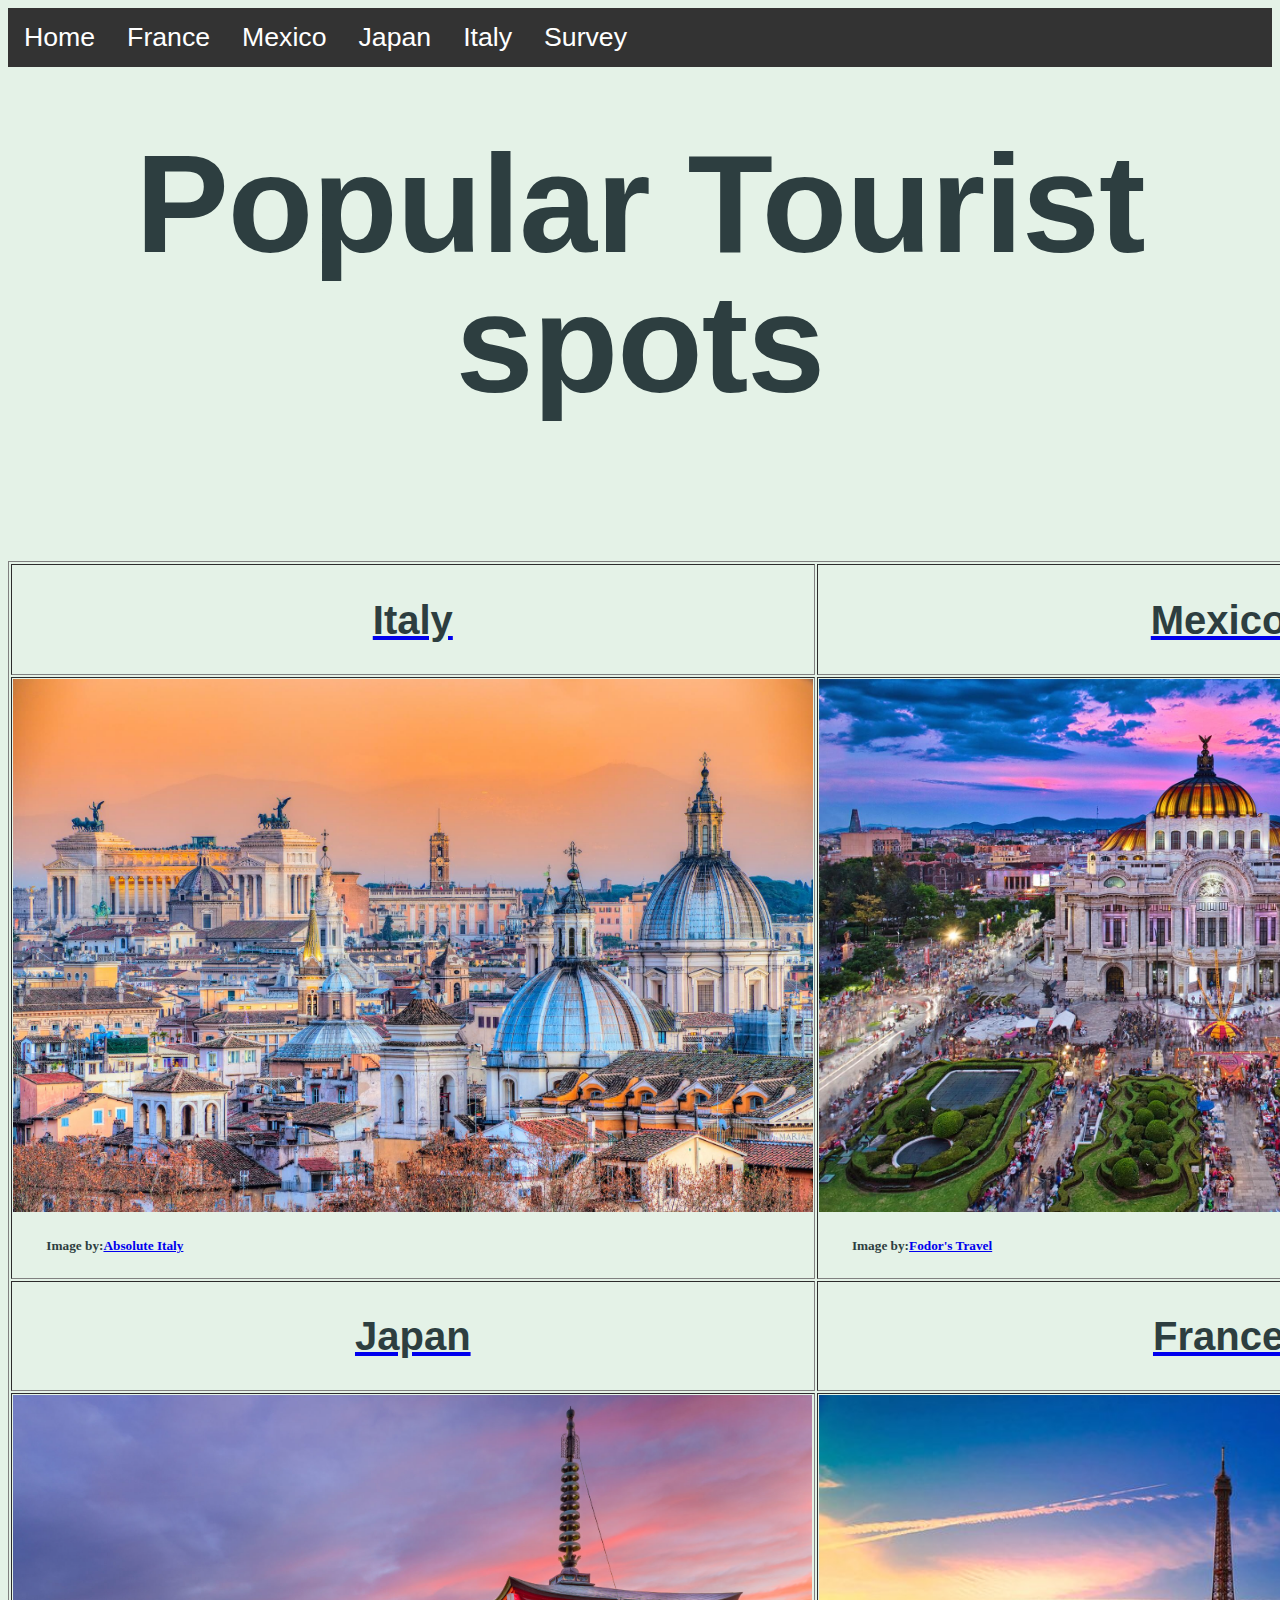
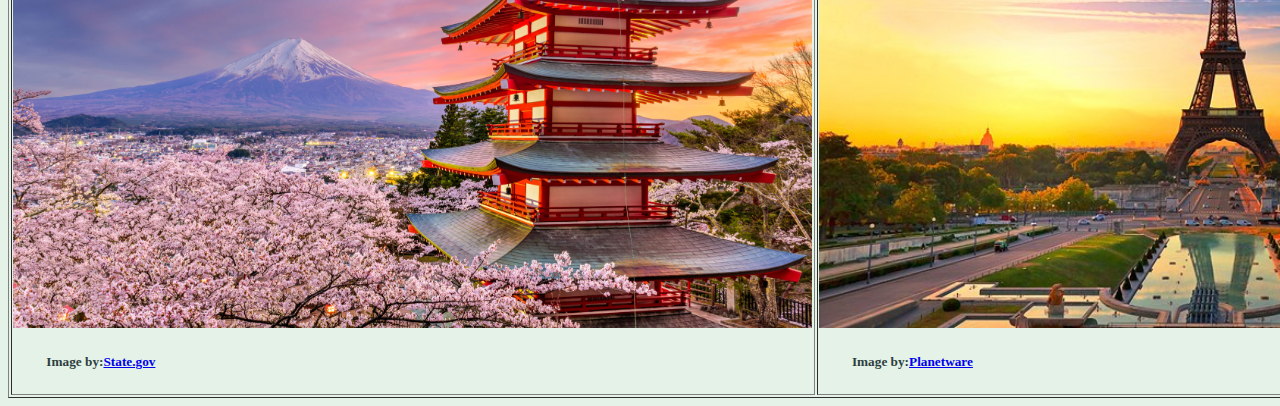
<file: index.html>
<!DOCTYPE html>
<html>
    <head>
        <link rel="stylesheet" href="css.css">
        <script>
            
        </script>
    </head>
    <body>
        <!---Nav Bar--->
    <nav class="myNav">                             
    <ul class="nav">
        <li class="nav2"><a href="index.html">Home</a></li>
        <li class="nav2"><a href="Page2.html">France</a></li>
        <li class="nav2"><a href="Page3.html">Mexico</a></li>
        <li class="nav2"><a href="Page4.html">Japan</a></li>
        <li class="nav2"><a href="Page5.html">Italy</a></li>
        <li class="nav2"><a href="Page6.html">Survey</a></li>
    </ul>
    </nav>

    <div>
        <h1> Popular Tourist <br> spots</h1>
        <!---Images with Hyperlinks in a table--->
        <br>
        <br>
        <table border = "1">
            <tr>
        <th>
        <a class="place" href="Page5.html"><h2>Italy</h2>
        </th><th>
        <a class="place" href="Page3.html"><h2>Mexico</h2>
        </th></tr>

        <tr>
        <td>
        <img class="place" src="Italy.jpg"></a>
        <h5>Image by:<a href="https://absoluteitaly.it/">Absolute Italy</a></h5>
        </td><td>
        <img class="place" src="Mexico.jpg"></a>
        <h5>Image by:<a href="https://www.fodors.com/world/mexico-and-central-america/mexico/mexico-city/experiences/news/photos/20-ultimate-things-to-do-in-mexico-city">Fodor's Travel</a></h5>
        </td></tr>

        <br>

        <th>
        <a href="Page4.html"><h2>Japan</h2>
        </th><th>
        <a href="Page2.html"><h2>France</h2>
        </th></tr>

        <tr>
        <td>
        <img class="place" src="Japan.jpg"></a>
        <h5>Image by:<a href="https://www.state.gov/countries-areas/japan/">State.gov</a></h5>
        </td><td>
        <img class="place" src="France2.jpg"></a>
        <h5>Image by:<a href="https://www.planetware.com/pictures/france-f.htm">Planetware</a></h5>
        </td></tr>
        </table>
        </div>
    </body>
</html>
</file>
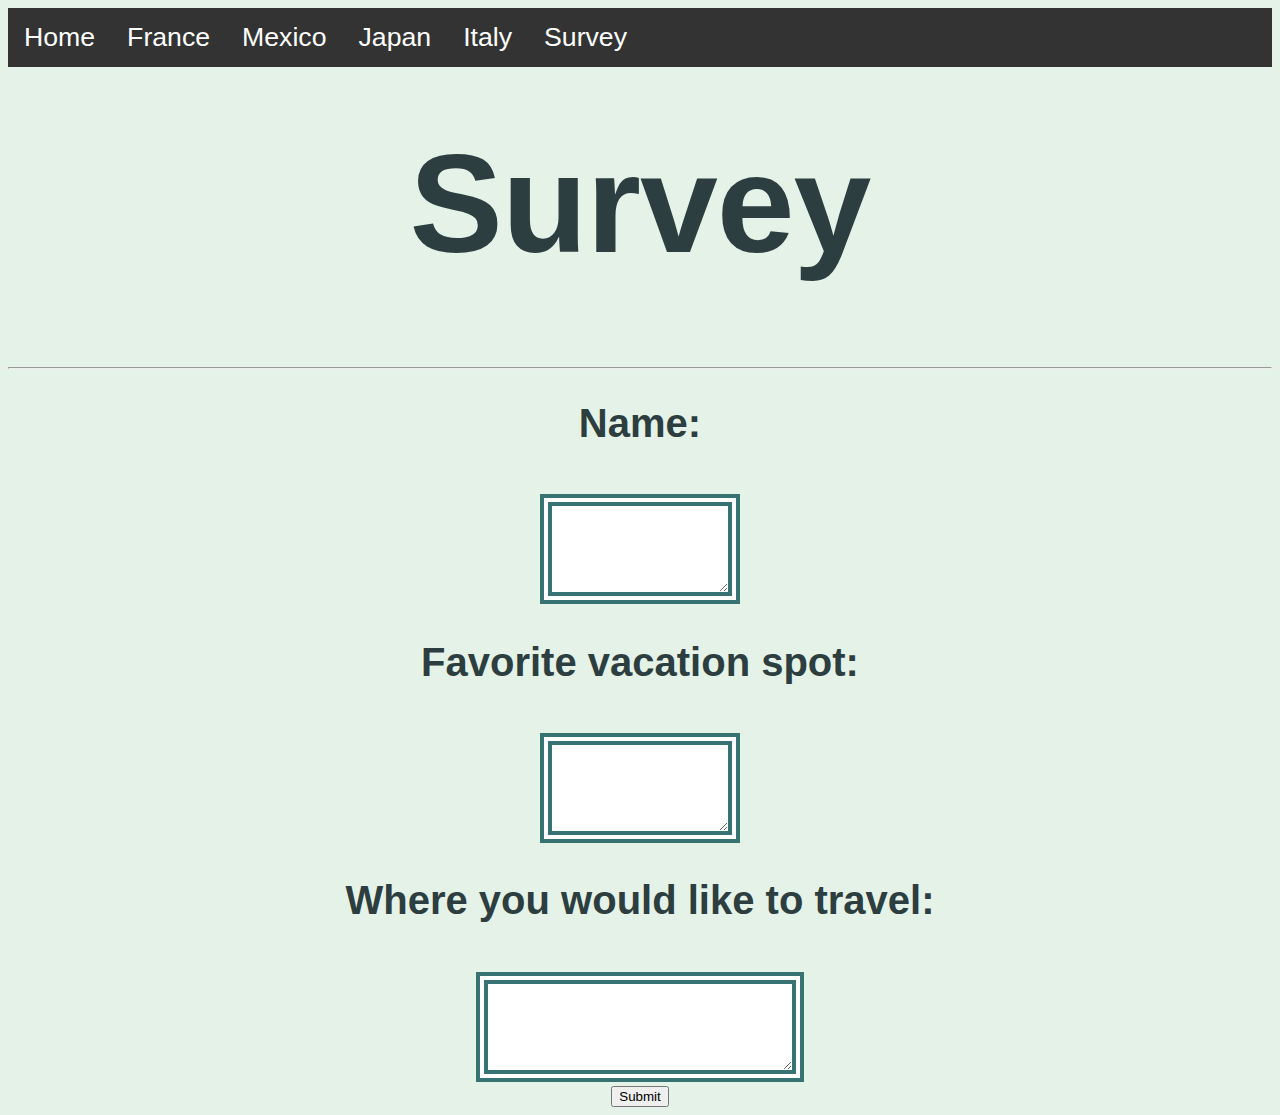
<file: Page6.html>
<!DOCTYPE html>
<html>
    <head>
        <link rel="stylesheet" href="css.css">
        <script>
            
        </script>
    </head>
<body>
    <!---Nav Bar--->
    <nav class="myNav">                             
    <ul class="nav">
        <li class="nav2"><a href="index.html">Home</a></li>
        <li class="nav2"><a href="Page2.html">France</a></li>
        <li class="nav2"><a href="Page3.html">Mexico</a></li>
        <li class="nav2"><a href="Page4.html">Japan</a></li>
        <li class="nav2"><a href="Page5.html">Italy</a></li>
        <li class="nav2"><a href="Page6.html">Survey</a></li>
    </ul>
    </nav>

    <!---Survey/Java--->
    <center>
<h1>Survey</h1>
<hr>
    <form id="myForm">
        <label for="name"><h2>Name:</h2></label><br>
        <form action="/html/tags/html_form_tag_action.cfm" method="post">
    <textarea name="name" id="name" style="width:10%;height:5%;padding:2%;font-size:1.2em;border:12px double #387373;">

    </textarea>
    <br>

    <label for="fav"><h2>Favorite vacation spot:</h2></label><br>
        <form action="/html/tags/html_form_tag_action.cfm" method="post">
    <textarea name="fav" id="fav" style="width:10%;height:5%;padding:2%;font-size:1.2em;border:12px double #387373">

    </textarea>

    <form id="myForm">
        <label for="trav"><h2>Where you would like to travel:</h2></label><br>
        <form action="/html/tags/html_form_tag_action.cfm" method="post">
    <textarea name="trav" id="trav" style="width:20%;height:10%;padding:2%;font-size:1.2em;border:12px double #387373;">

    </textarea>
    <br>
    
    <input type="submit">
    </center>
<div id="formContentHere"></div>
<script>
    
</script>

</body>
</html>
</file>
<file: css.css>
.nav{
  list-style-type: none;
  margin: 0;
  padding: 0;
  overflow: hidden;
  background-color: #333;
}

.nav2 {
  float: left;
  font-size: 20pt;
}

li a {
  display: block;
  color: white;
  text-align: center;
  padding: 14px 16px;
  text-decoration: none;
}

li a:hover {
  background-color: #387373;
  color:rgb(0, 0, 0);
  font-size: 25pt;
}

body {
    background-color: #E4F2E7;
}

img {
    margin-left: 30pt;
    margin-top: 100pt;
    height: 500pt;
}

h1 { 
 color: #2D3E40;
 font-family: 'Helvetica Neue', sans-serif;
 font-size: 105pt;
 font-weight: bold;
 letter-spacing: -1px;
 line-height: 1;
 text-align: center;
 margin-top: 50pt;
}

.place{
    height: 400pt;
    margin: auto;
}

table{
    margin:auto;
    color:#2D3E40;
}

.special{
    border: 5pt solid #387373;
    border-style:double;
    
}

h5 {
    margin-left: 25pt;
}

ul{
    margin-top: 100pt;
    margin-left:40%;
    color: #2D3E40;
    font-family: 'Helvetica Neue', sans-serif;
    font-size: 25pt;
}

.link{
    margin-top: 30%;
    margin-left:2%;

}

.japan{
    height: 550pt;
    border: 5pt solid #387373;
    border-style:double;
}

h2 { 
 color: #2D3E40;
 font-family:Arial, Helvetica, sans-serif;
 font-size: 30pt;
 font-weight: bold;
 line-height: 1;
 text-align: center;
}
</file>
